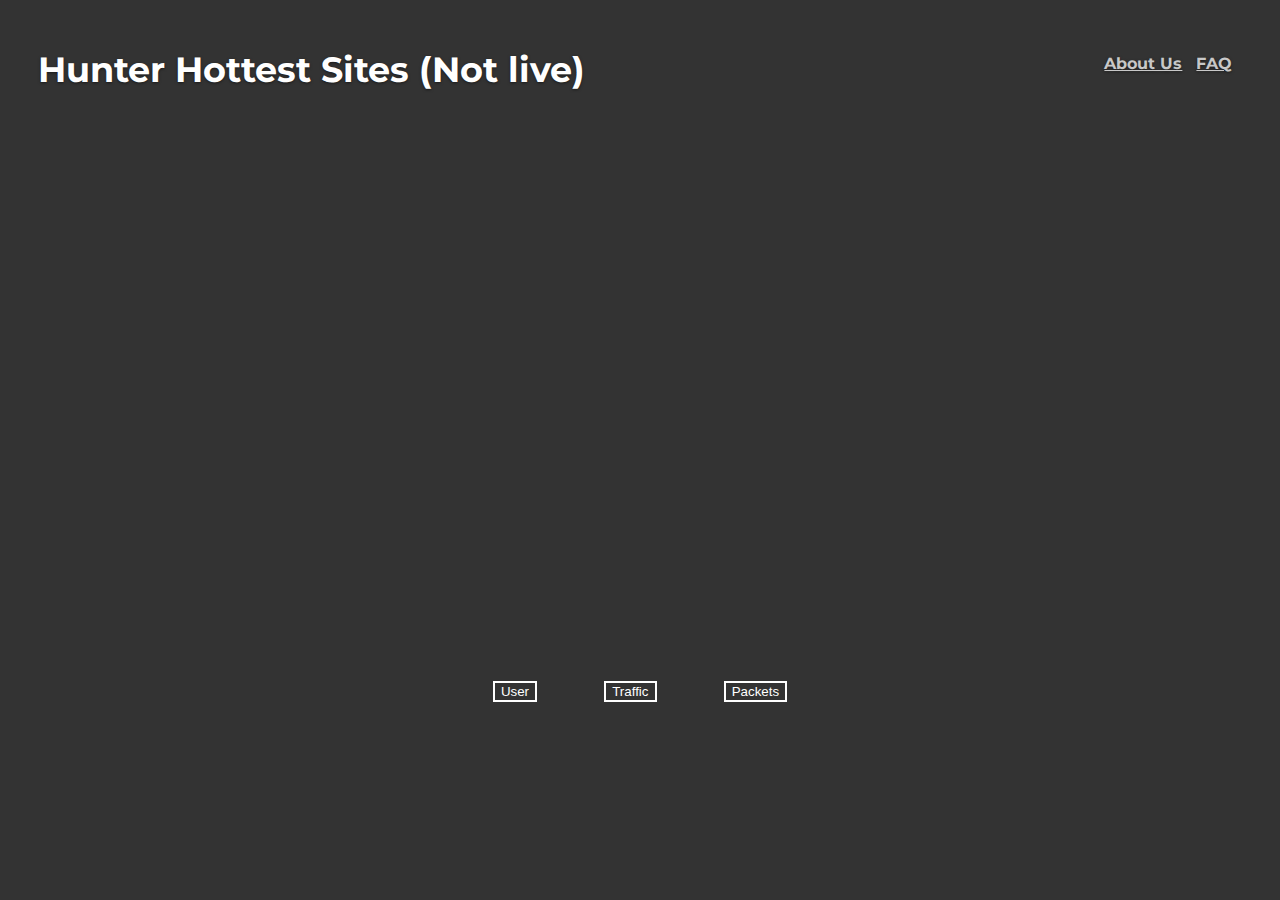
<file: index.html>
<!DOCTYPE html>
<html lang="en">
<head>
   <meta content="utf-8" http-equiv="encoding">
   <meta name="viewport" content="width=device-width, initial-scale=1">      
   <link rel="stylesheet" href="/src/css/index.css" />
   <title>
      Hunter Hottest Sites 
   </title>
</head>
<body>
   <div class="cover-container">
      <div class="masthead clearfix">
         <div class="inner">
            <h3 class="masthead-brand">Hunter Hottest Sites (Not live)</h3>
            <nav>
               <ul class="nav masthead-nav">
                  <li><a href = "about.html" class = "about">About Us</a></li>
                  <li><a href = "faq.html">FAQ</a></li>
               </ul>
            </nav>
         </div>
      </div>
   </div>
   <div id="graph"></div>
   <div class="buttons">
      <button id="btnUser">User</button>
      <button id="btnTraffic">Traffic</button>
      <button id="btnPacket">Packets</button>
   </div>
   <script src="https://d3js.org/d3.v3.min.js" ></script>
   <script src="https://ajax.googleapis.com/ajax/libs/jquery/3.1.0/jquery.min.js"> </script>
   <script type="text/javascript" src="/src/js/index.js"></script>  
</body>
</html>
</file>
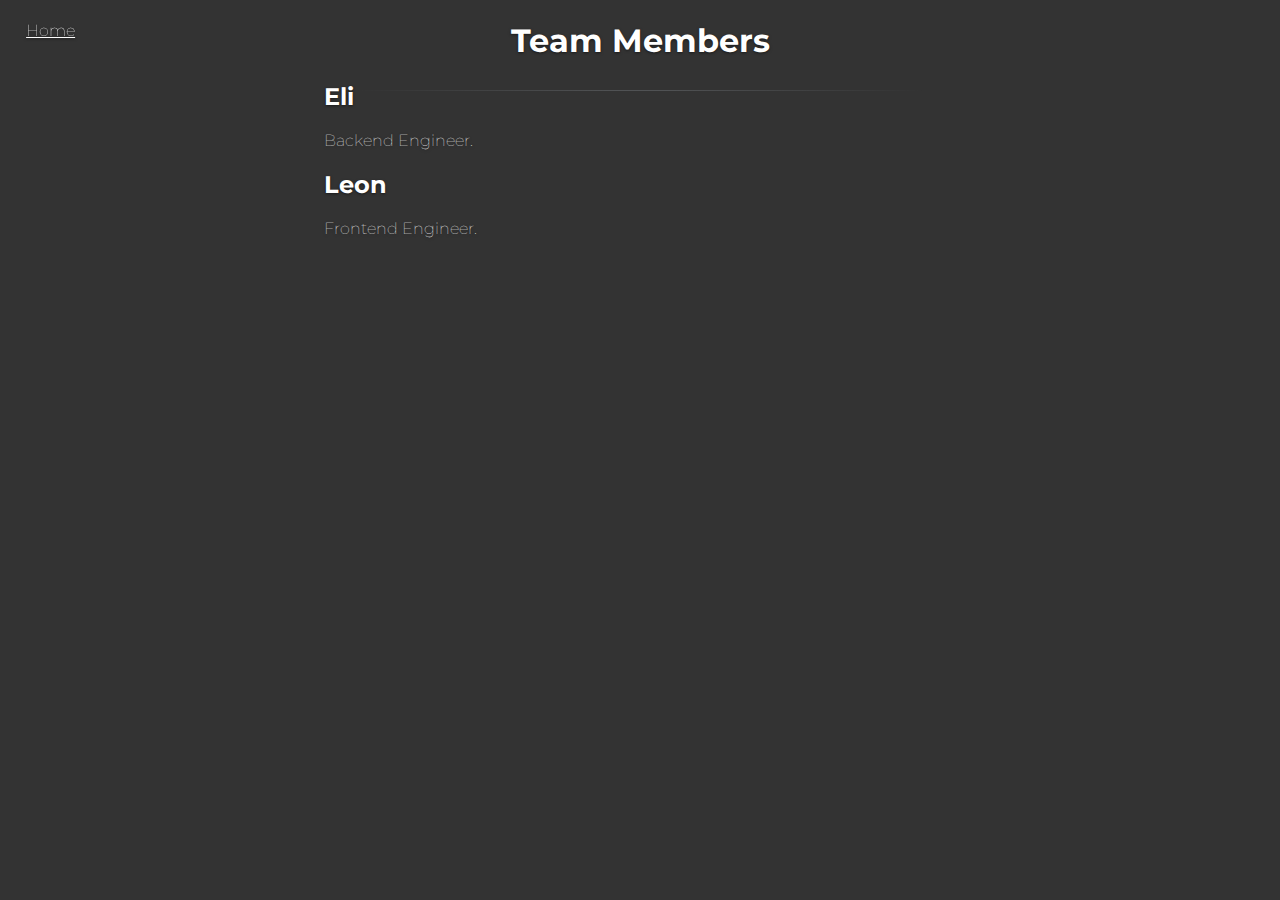
<file: about.html>
<!DOCTYPE html>
<html lang="en">

<head>
    <link href="/src/css/index.css" rel="stylesheet">
    <link href="/src/css/about.css" rel="stylesheet">
    <title>About Team</title>

</head>

<body>
    <a class="homeBtn" href="/">Home</a>
    <div class="about">
        <h1><span>Team Members</span></h1>
        <h2>Eli</h2>
        <p class="read-more">
            Backend Engineer.
        </p>

        <h2>Leon</h2>
        <p class="read-more">
            Frontend Engineer.
        </p>

    </div>
    </header>
    <script src="https://d3js.org/d3.v3.min.js"></script>
    <script src="https://ajax.googleapis.com/ajax/libs/jquery/3.1.0/jquery.min.js"></script>
</body>

</html>
</file>
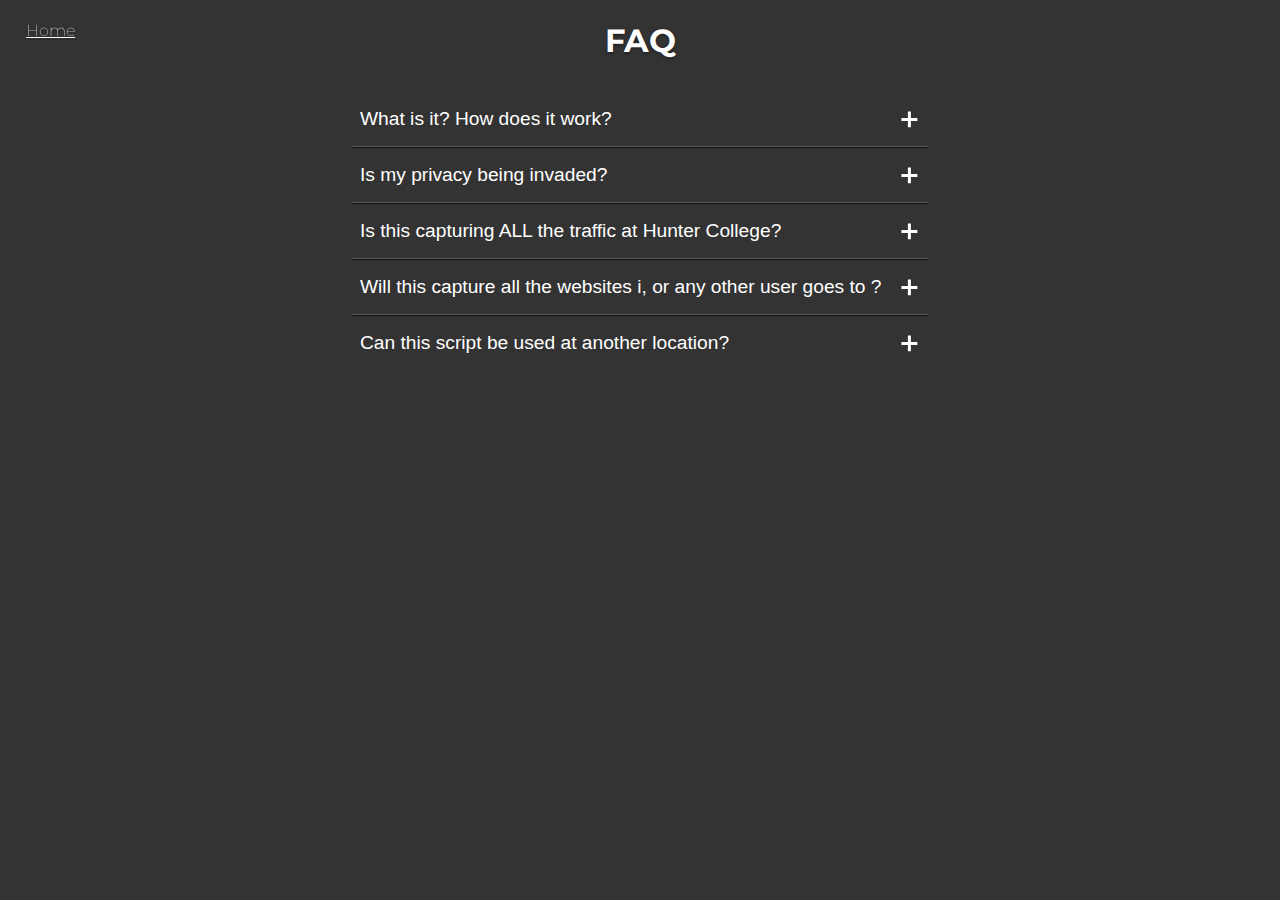
<file: faq.html>
<!DOCTYPE html>
<html lang="en">
    <head>
        <meta content="utf-8" http-equiv="encoding">
        <link href="/src/css/index.css" rel="stylesheet">
        <link href="/src/css/faq.css" rel="stylesheet">
        <title>FAQ Page</title>
    </head>
 <body>
        <a class="homeBtn" href="/">Home</a> 
        <h1>FAQ</h1>
        <dl class="dl-faq pab_container">
            <dt data-pab="faq_1">
                <span>What is it? How does it work?</span>
            </dt>
            <dd id="faq_1">
                <div>
                    <p>
                    <p></p>
                        This project provides a live visual representation of all websites and services students use at Hunter College. It is using a wireshark module for Python (pyshark) to capture network traffic.
                        <p></p>The capturing device (a Raspberry Pi) will run on a specific wireless network on the Hunter College campus. It will capture ‘Every’ packet on that interface from all the users connected to it, will scrape basic information from every packet(destination, time, size of packet, etc), analyze them, and store them on a JSON file. <p></p>The JSON file will be sent to the server hosting the website, where the data will be displayed in multiple ways. The update time interval when the website is live is 10 seconds at the moment. <p></p>The site allows for 3 sorting methods, 'users' which will display the nodes based on the number of users currently using the service, 'traffic' which measures the overall sum of the size of all packets going to that destination (in KBs), and 'Packets' which will sort based on the number (count) of packets going.</p>
                </div>
            </dd>
            <dt data-pab="faq_2"><span>Is my privacy being invaded?</span></dt>
            <dd id="faq_2">
                <div>
                    <p>
                    <p></p>
                       No. Although we might see packets coming from your device, these packets are encrypted. We see the header of the packet, which contains metadata such as source, destination, browser version, timestamps, etc. We also don’t keep track of IP addresses.</p>
                </div>
            </dd>
            <dt data-pab="faq_3"><span>Is this capturing ALL the traffic at Hunter College?</span></dt>
            <dd id="faq_3">
                <div>
                    <p>
                    <p></p>
                        No. The script will only capture the traffic flowing through the repeater where our capturing device is connected.
                        </p>                
                </div>
            </dd>
            <dt data-pab="faq_4"><span><span>Will this capture all the websites i, or any other user goes to ?</span></span></dt>
            <dd id="faq_4">
                <div>
                    <p>
                        <p></p>
                        Yes, and No. Some websites are hosted in an environment that might return a different hostname than what the GET request is when you attempt to access it. We are using the 'gethostbyaddr()' function from Python's Socket Module. Whatever host name this returns, will be the host appended to the node on the page. We have a static dictionary of static IPs popular services (Facebook, Youtube, Instagram, etc), we first compare the destination IPs to this dictionary, if it does not match any, we use gethostbyaddr(destinationIP).
                    </p>
                </div>
            </dd>
            <dt data-pab="faq_5"><span><span>Can this script be used at another location?</span></span></dt>
            <dd id="faq_5">
                <div>
                    <p>
                       <p></p>
                        No. If the network is open, open in the sense that it only requires you to agree to some terms (Starbucks), or enter a username and password on a web portal AFTER BEING ALREADY CONNECTED TO THE NETWORK (Hunter Campus), then it will work. 
                        <p></p>If the network is password protected, whether WEP, WPA, WPA2, 802.1x, etc, then it will not work. There are ways to set it up so that you can decrypt packets on these specific protocols as they come in, but it is not needed at Hunter College.
                    </p>
                </div>
            </dd>  
        </dl>
        <svg style="display:none">
            <defs>
                <symbol aria-labelledby="title" id="icon-plus" role="img" viewbox="0 0 38 38">
                    <title>Show</title>
                    <path class="icon-plus-v" d="M10.5 19l17 0"></path>
                    <path class="icon-plus-h" d="M19 10.5l0 17"></path>
                </symbol>
                <symbol aria-labelledby="title" id="icon-minus" role="img" viewbox="0 0 38 38">
                    <title>Hide</title>
                    <path class="icon-plus-v" d="M10.5 19l17 0"></path>
                </symbol>
                <!-- vert and hori combined make up the plus icon and allow for animation -->
                <symbol id="icon-vert" role="presentational" viewbox="0 0 38 38">
                    <path d="M19 10.5l0 17"></path>
                </symbol>
                <symbol id="icon-hori" role="presentational" viewbox="0 0 38 38">
                    <path d="M10.5 19l17 0"></path>
                </symbol>
            </defs>
        </svg>
        <script src="https://d3js.org/d3.v3.min.js"></script>
        <script type="text/javascript" src="/src/js/faq.js"></script>  
    </body>
</html>
</file>
<file: src/css/index.css>
@import url(https://fonts.googleapis.com/css?family=Montserrat);
a,
a:focus,
a:hover {
    color: #fff;
}
h3 {
    font-size: 20px;
}
html,
body {
    height: 700px;
    background-color: #333;
}
body {
    color: #fff;
    text-align: center;
    text-shadow: 0 1px 3px rgba(0, 0, 0, .5);
    font-family: 'Montserrat', sans-serif;
    padding: 0;
    font-weight: 100;
}
.cover-container {
    margin-right: auto;
    margin-left: auto;
}
/*Home btn for about and faq*/

.homeBtn {
    position: fixed;
    cursor: pointer;
    width: 50px;
    margin-left: -48%;
}
/* Padding for spacing */

.inner {
    padding: 30px;
}
/*Bubble Graph*/

.node {
    stroke-width: 1.5px;
}
.node:hover circle {
    fill: grey !important;
}
text {
    font: 18px 'Open Sans', sans-serif;
    text-anchor: middle;
    pointer-events: none;
    fill: white;
    text-shadow: -1px 0 black, 0 1px black, 1px 0 black, 0 -1px black;
}
circle {
    fill: #d83000;
    stroke: white;
    stroke-width: 2px;
}
#graph {
    margin-left: 15%;
    width: 100%;
    height: 250px;
    margin-top: -2%;
}
svg {
    margin-top: -10%;
    vertical-align: middle;
}
/*Buttons*/
.buttons{
    vertical-align: middle;
    width:100%;
}

#btnUser {
    position: relative;
    cursor: pointer;
    left:-10%;
    background-color: transparent;
    border: 2px solid #fff;
    text-align: center;
    color: #fff;
    z-index: 1;
    max-width: 50px;
}
#btnUser:hover {
    border-radius: 50px;
    background-color: white;
    color: #434343;
}
#btnUser.active{
    border-radius: 50px;
    background-color: white;
    color: #434343;
}
#btnTraffic {
    position: relative;
    cursor: pointer;
    left:0;
    background-color: transparent;
    border: 2px solid #fff;
    text-align: center;
    color: #fff;
    z-index: 1;
    max-width: 60px;
}
#btnTraffic:hover {
    border-radius: 50px;
    background-color: white;
    color: #434343;
}
#btnPacket {
    position: relative;
    cursor: pointer;
    left:10%;
    background-color: transparent;
    border: 2px solid #fff;
    text-align: center;
    color: #fff;
    max-width: 70px;
    z-index: 1;
}
#btnPacket:hover {
    border-radius: 50px;
    background-color: white;
    color: #434343;
}
/*Mouseover Display*/

.tooltip {
    font-family: 'Montserrat', sans-serif;
    top: 20%;
    right:5%;
    line-height: 10px;
    font-size: 7px;
}
/*
 * Header
 */

.masthead-brand {
    margin-top: 10px;
    position: relative;
    margin-bottom: 10px;
}
.masthead-nav> li {
    display: inline-block;
    margin-left: -15%;
}
.masthead-nav> li+ li {
    margin-left: 10px;
}
.masthead-nav> li> a {
    padding-right: 0;
    padding-left: 0;
    font-size: 16px;
    font-weight: bold;
    color: #fff;
    color: rgba(255, 255, 255, .75);
    border-bottom: 2px solid transparent;
}
.masthead-nav> li> a:hover,
.masthead-nav> li> a:focus {
    background-color: transparent;
    border-bottom-color: #fff;
}

.cover {
    padding: 0 20px;
}
.cover .btn-lg {
    padding: 10px 20px;
    font-weight: bold;
}

@media (min-width: 500px) {
    .tooltip {
        top: 15%;
        right: 5%;
        line-height: 18px;
        font-size: 12px;
    }
    #graph {
        margin-top: 18%;
        width: 800px;
        height: 550px;
        margin-top: 5%;
        margin-left: 10%;
    }
    svg {
        margin-top: -8%;
        margin-left: -15%;
    }
    .masthead {
        top: 0;
    }
    #btnUser{
        margin-top: -10%;
        left: -5%;
    }
    #btnTraffic{
        left: 0;
    }
    #btnPacket {
        left: 5%;
    }
    /* Start the vertical centering */
    
    /* Handle the widths */
    .site-wrapper-inner {
    vertical-align: middle;
  }
    .masthead,
    .cover-container {
        width: 100%;
    }
}
@media (min-width: 776px) {
     .masthead-brand {
        float: left;
        position: relative;
    }
    .masthead-nav {
        position: relative;
        float: right;
    }
    #graph {
        margin-top: 35%;
    }
    h3 {
        font-size: 35px;
    }
    .tooltip {
        top: 30%;
        left: -66%;
        right:0;
        line-height: 20px;
        font-size: 15px;
    }
    #graph {
        width: 1000px;
        height: 550px;
        margin-left: 15%;
        margin-top: auto;
    }
    #btnUser{
        margin-top: 8%;
    }
}
@media (min-width: 999px){
    #btnUser{
        margin-top: 5%;
    }
}
</file>
<file: src/css/about.css>
.about h1:before {
    position: absolute;
    margin-left: 28%;
    margin-right: 28%;
    top: 10%;
    right: 0;
    left: 0;
    border-width: 1px 0 0;
    border-style: solid;
    border-top-color: #505254;
    content: '';
    -webkit-mask-image: radial-gradient(circle, #000 10%, transparent);
}
.about h2 {
    text-align: left;
    margin-left: 25%;
}
.about p {
    margin-left: 25%;
    margin-right: 25%;
    text-align: left;
}
.morecontent span {
    display: none;
}
.show-more-link {
    margin-top: 1%;
    display: block;
    font-size: 15px;
    opacity: 0.9;
}
</file>
<file: src/css/faq.css>
.dl-faq {
    position: relative;
    max-width: 36rem;
    margin: 2rem auto 3rem;
}
.dl-faq> dt {
    font-size: 1.2rem;
    font-weight: 100;
    padding: 1rem;
    /* Fix for IE9 & 10 */
    
    border-top: 1px solid rgba(255, 255, 255, .2);
}
dt> button {
    color: inherit;
    background-color: inherit;
}
.dl-faq> dt:first-child .pab-btn,
.dl-faq> dt:first-child {
    border-top: 0;
}
.dl-faq.pab_container> dt {
    /* added via JS */
    
    padding: 0;
}
.dl-faq> dd {
    max-width: 34rem;
    margin: 0 auto;
    font-weight: 100;
    text-align: left;
}
.dl-faq> dd> div {
    padding: 0 0 2rem;
}
.dl-faq div> p {
    margin: 0 0 1rem;
}
.dl-faq div>:last-child {
    margin: 0;
}
/* The acivating buttons added via JS */

.pab-btn {
    position: relative;
    cursor: pointer;
    transition: color .3s ease-in;
    /* Using absolute positioning for SVG so reserve some space */
    
    padding: 1rem 2.5rem 1rem .5rem;
    border: 0 solid transparent;
    border-top: 1px solid rgba(0, 0, 0, .75);
    /* inherit doesn't work in IE */
    
    font-size: inherit;
    text-align: left;
    width: 100%;
}
.pab-btn:hover,
.pab-btn:focus,
.pab-btn:active {
    color: #fff;
    background-color: rgba(0, 0, 0, .25);
}
.pab-btn:focus {
    outline: 0 solid;
}
.pab-btn::-moz-focus-inner {
    border: 0;
    padding: 0;
    margin-top: -2px;
    margin-bottom: -2px;
}
.pab-btn> span {
    position: relative;
    pointer-events: none;
    /* Required by Safari */
    
    border-bottom: 1px solid transparent;
    transition: border-color .3s;
}
.pab-btn:hover> span,
.pab-btn:focus> span {
    border-bottom-color: rgba(255, 255, 255, .5);
}
.pab-btn:active> span {
    border-bottom-color: transparent;
}
.pab-svg-plus {
    border-radius: 100%;
    display: block;
    position: absolute;
    top: calc(50% - .75em);
    right: 4px;
    width: 1.5em;
    height: 1.5em;
    margin: 0;
    pointer-events: none;
    stroke-width: 4;
    stroke-linecap: square;
    stroke: currentColor;
    -webkit-transition: transform .7s ease-out, box-shadow .3s ease-out;
    transition: transform .7s ease-out, box-shadow .3s ease-out;
}
[aria-expanded="true"]> .pab-svg-plus {
    transform: rotateZ(360deg);
}
.use-plus {
    /* used to animate plus into minus */
    
    -webkit-transition: stroke .5s ease-out, opacity .7s ease-out;
    transition: stroke .5s ease-out, opacity .7s ease-out;
}
[aria-expanded=true] .use-plus {
    opacity: 0;
}
.isSafari .pab-btn .pab-svg-plus {
    box-shadow: none;
}
[data-pab]+ [aria-hidden] {
    overflow: hidden;
    opacity: 1;
    max-height: 50rem;
    visibility: visible;
    transition: visibility 0s ease 0s, max-height .65s ease-out 0s, opacity .65s ease-in 0s;
}
[data-pab]+ [aria-hidden="true"] {
    max-height: 0;
    opacity: 0;
    visibility: hidden;
    transition-delay: .66s, 0s, 0s;
}
[data-pab]+ [style][aria-hidden="true"] {
    max-height: 0 !important;
}
</file>
